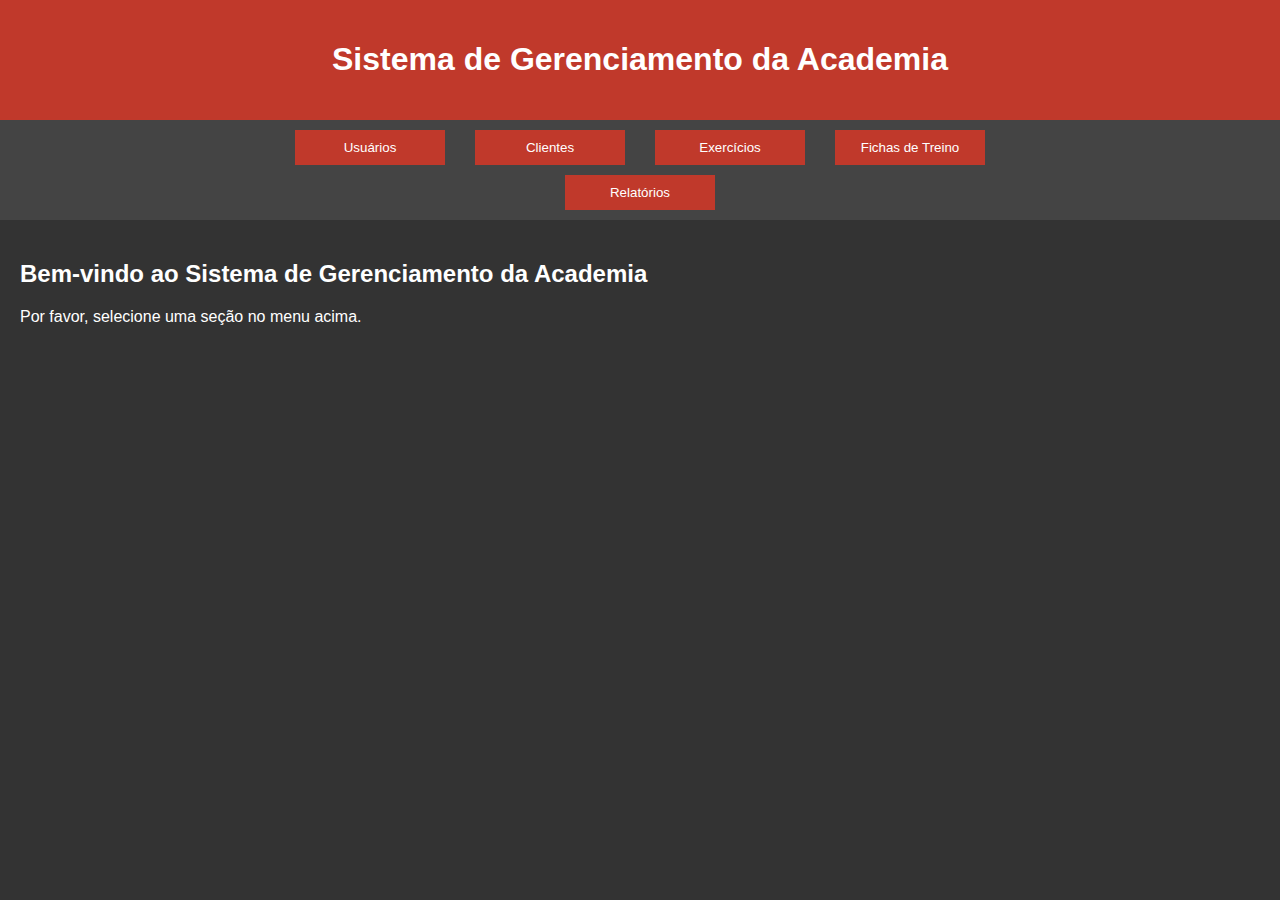
<file: Prototipo/index.html>
<!DOCTYPE html>
<html lang="pt-br">
<head>
    <meta charset="UTF-8">
    <meta name="viewport" content="width=device-width, initial-scale=1.0">
    <title>Sistema de Gerenciamento da Academia</title>
    <link rel="stylesheet" href="styles.css">
    <style>
        nav {
            display: flex;
            flex-direction: column;
            align-items: center; /* Centraliza os botões horizontalmente */
        }
        .nav-buttons {
            display: flex;
            gap: 10px; /* Espaçamento entre os botões */
        }
        button {
            width: 150px; /* Defina a largura baseada no maior botão */
        }
        .reports-button {
            margin-top: 10px; /* Ajuste conforme necessário */
        }
    </style>
</head>
<body>
    <header>
        <h1>Sistema de Gerenciamento da Academia</h1>
    </header>
    <nav>
        <div class="nav-buttons">
            <button onclick="window.location.href='Elementos/usuarios.html'">Usuários</button>
            <button onclick="window.location.href='Elementos/clientes.html'">Clientes</button>
            <button onclick="window.location.href='Elementos/exercicios.html'">Exercícios</button>
            <button onclick="window.location.href='Elementos/fichas.html'">Fichas de Treino</button>
        </div>
        <button class="reports-button" onclick="window.location.href='Elementos/relatorio.html'">Relatórios</button>
    </nav>
    <main id="content">
        <h2>Bem-vindo ao Sistema de Gerenciamento da Academia</h2>
        <p>Por favor, selecione uma seção no menu acima.</p>
    </main>
</body>
</html>
</file>
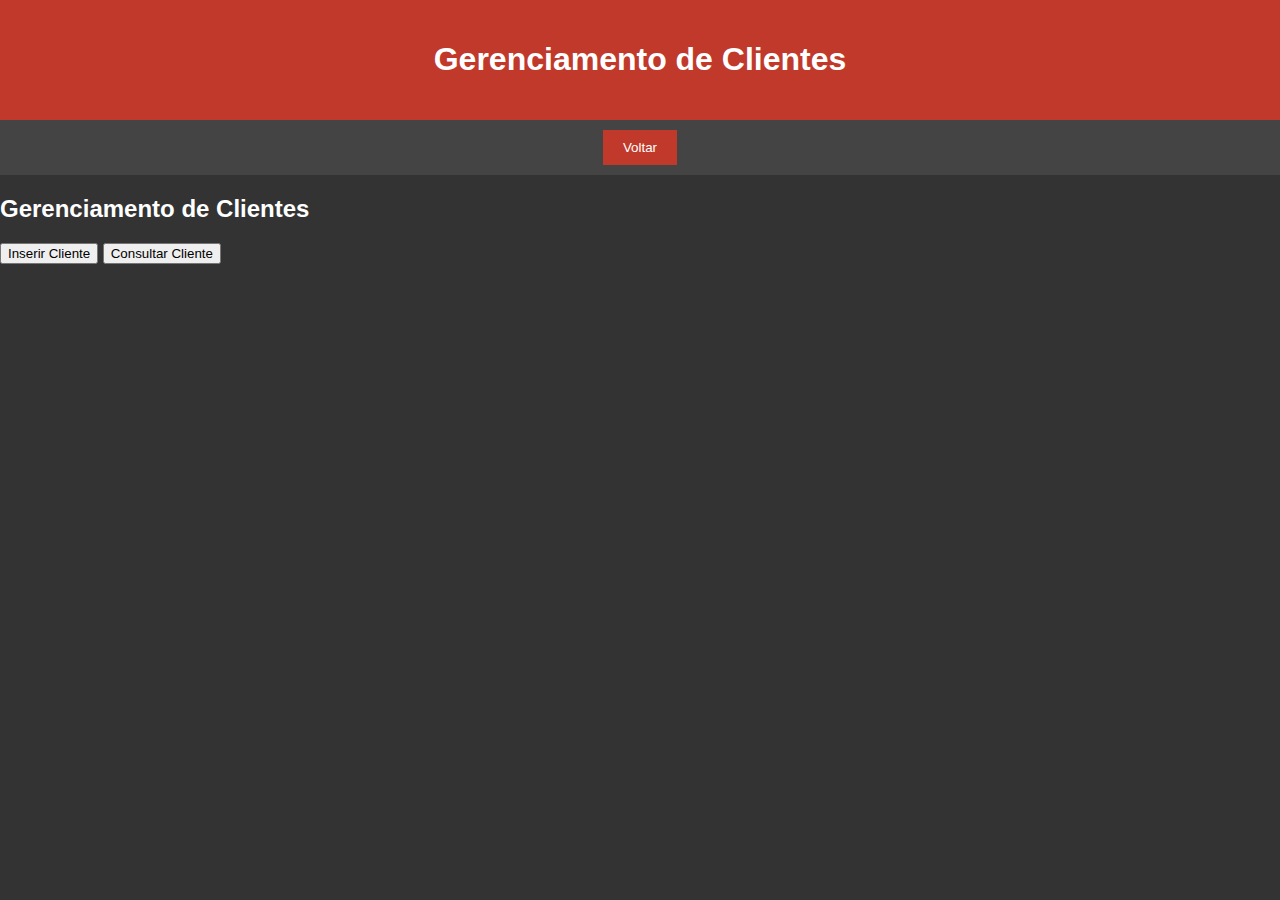
<file: Prototipo/Elementos/clientes.html>
<!DOCTYPE html>
<html lang="pt-br">
<head>
    <meta charset="UTF-8">
    <meta name="viewport" content="width=device-width, initial-scale=1.0">
    <title>Gerenciamento de Clientes</title>
    <link rel="stylesheet" href="../styles.css">
</head>
<body>
    <header>
        <h1>Gerenciamento de Clientes</h1>
    </header>
    <nav>
        <button onclick="window.location.href='../index.html'">Voltar</button>
    </nav>
    <section id="clientes">
        <h2>Gerenciamento de Clientes</h2>
        <button onclick="showForm('formInserirCliente')">Inserir Cliente</button>
        <button onclick="showForm('formConsultarCliente')">Consultar Cliente</button>
        <div id="formInserirCliente" class="form-container hidden">
            <h3>Inserir Cliente</h3>
            <form id="inserirClienteForm" onsubmit="inserirCliente(); return false;">
                <label for="nomeCliente">Nome:</label>
                <input type="text" id="nomeCliente" name="nome" required>
                <label for="dataNascimentoCliente">Data de Nascimento:</label>
                <input type="date" id="dataNascimentoCliente" name="dataNascimento" required>
                <label for="enderecoCliente">Endereço:</label>
                <input type="text" id="enderecoCliente" name="endereco" required>
                <label for="telefoneCliente">Telefone:</label>
                <input type="tel" id="telefoneCliente" name="telefone" pattern="\(\d{2}\) \d{5}-\d{4}" required>
                <label for="emailCliente">Email:</label>
                <input type="email" id="emailCliente" name="email" required>
                <label for="tipoPlanoCliente">Tipo de Plano:</label>
                <select id="tipoPlanoCliente" name="tipoPlano" required>
                    <option value="Premium">Premium</option>
                    <option value="Avançado">Avançado</option>
                    <option value="Padrão">Padrão</option>
                </select>
                <label for="statusCliente">Status:</label>
                <select id="statusCliente" name="status" required>
                    <option value="Ativo">Ativo</option>
                    <option value="Inativo">Inativo</option>
                    <option value="Inadimplente">Inadimplente</option>
                </select>
                <button type="submit">Inserir</button>
            </form>
        </div>
        <div id="formConsultarCliente" class="form-container hidden">
            <h3>Consultar Cliente</h3>
            <form id="consultarClienteForm">
                <label for="consultaNomeCliente">Nome:</label>
                <input type="text" id="consultaNomeCliente" name="nome">
                <label for="consultaTipoPlanoCliente">Tipo de Plano:</label>
                <select id="consultaTipoPlanoCliente" name="tipoPlano">
                    <option value="">Todos</option>
                    <option value="Premium">Premium</option>
                    <option value="Avançado">Avançado</option>
                    <option value="Padrão">Padrão</option>
                </select>
                <label for="consultaStatusCliente">Status:</label>
                <select id="consultaStatusCliente" name="status">
                    <option value="">Todos</option>
                    <option value="Ativo">Ativo</option>
                    <option value="Inativo">Inativo</option>
                    <option value="Inadimplente">Inadimplente</option>
                </select>
                <button type="button" onclick="consultarCliente()">Consultar</button>
            </form>
            <div id="resultadoConsultaCliente"></div>
        </div>
    </section>
    <script src="../scripts.js"></script>
</body>
</html>
</file>
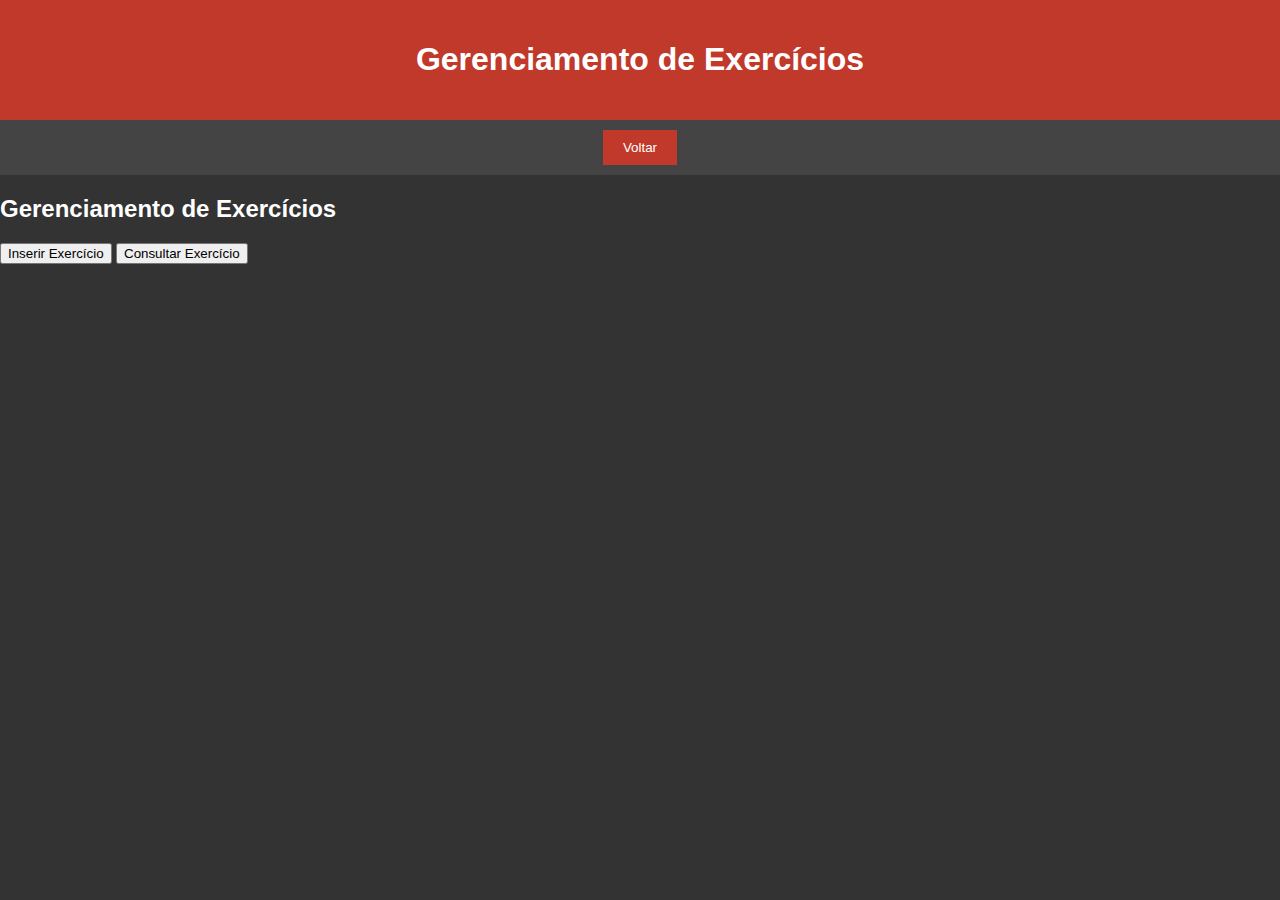
<file: Prototipo/Elementos/exercicios.html>
<!DOCTYPE html>
<html lang="pt-br">
<head>
    <meta charset="UTF-8">
    <meta name="viewport" content="width=device-width, initial-scale=1.0">
    <title>Gerenciamento de Exercícios</title>
    <link rel="stylesheet" href="../styles.css">
</head>
<body>
    <header>
        <h1>Gerenciamento de Exercícios</h1>
    </header>
    <nav>
        <button onclick="window.location.href='../index.html'">Voltar</button>
    </nav>
    <section id="exercicios">
        <h2>Gerenciamento de Exercícios</h2>
        <button onclick="showForm('formInserirExercicio')">Inserir Exercício</button>
        <button onclick="showForm('formConsultarExercicio')">Consultar Exercício</button>
        <div id="formInserirExercicio" class="form-container hidden">
            <h3>Inserir Exercício</h3>
            <form id="inserirExercicioForm" onsubmit="inserirExercicio(); return false;">
                <label for="nomeExercicio">Nome:</label>
                <input type="text" id="nomeExercicio" name="nome" required>
                <label for="descricaoExercicio">Descrição:</label>
                <textarea id="descricaoExercicio" name="descricao" required></textarea>
                <label for="efeitoExercicio">Efeito:</label>
                <select id="efeitoExercicio" name="efeito" multiple required>
                    <option value="Costas">Costas</option>
                    <option value="Bíceps">Bíceps</option>
                    <option value="Tríceps">Tríceps</option>
                    <option value="Ombro">Ombro</option>
                    <option value="Panturrilha">Panturrilha</option>
                    <option value="Quadril">Quadril</option>
                    <option value="Quadríceps">Quadríceps</option>
                </select>
                <label for="nivelExercicio">Nível:</label>
                <select id="nivelExercicio" name="nivel" required>
                    <option value="Iniciante">Iniciante</option>
                    <option value="Intermediário">Intermediário</option>
                    <option value="Avançado">Avançado</option>
                </select>
                <button type="submit">Inserir</button>
            </form>
        </div>
        <div id="formConsultarExercicio" class="form-container hidden">
            <h3>Consultar Exercício</h3>
            <form id="consultarExercicioForm">
                <label for="consultaNomeExercicio">Nome:</label>
                <input type="text" id="consultaNomeExercicio" name="nome">
                <label for="consultaEfeitoExercicio">Efeito:</label>
                <select id="consultaEfeitoExercicio" name="efeito" multiple>
                    <option value="">Todos</option>
                    <option value="Costas">Costas</option>
                    <option value="Bíceps">Bíceps</option>
                    <option value="Tríceps">Tríceps</option>
                    <option value="Ombro">Ombro</option>
                    <option value="Panturrilha">Panturrilha</option>
                    <option value="Quadril">Quadril</option>
                    <option value="Quadríceps">Quadríceps</option>
                </select>
                <label for="consultaNivelExercicio">Nível:</label>
                <select id="consultaNivelExercicio" name="nivel">
                    <option value="">Todos</option>
                    <option value="Iniciante">Iniciante</option>
                    <option value="Intermediário">Intermediário</option>
                    <option value="Avançado">Avançado</option>
                </select>
                <button type="button" onclick="consultarExercicio()">Consultar</button>
            </form>
            <div id="resultadoConsultaExercicio"></div>
        </div>
    </section>
    <script src="../scripts.js"></script>
</body>
</html>
</file>
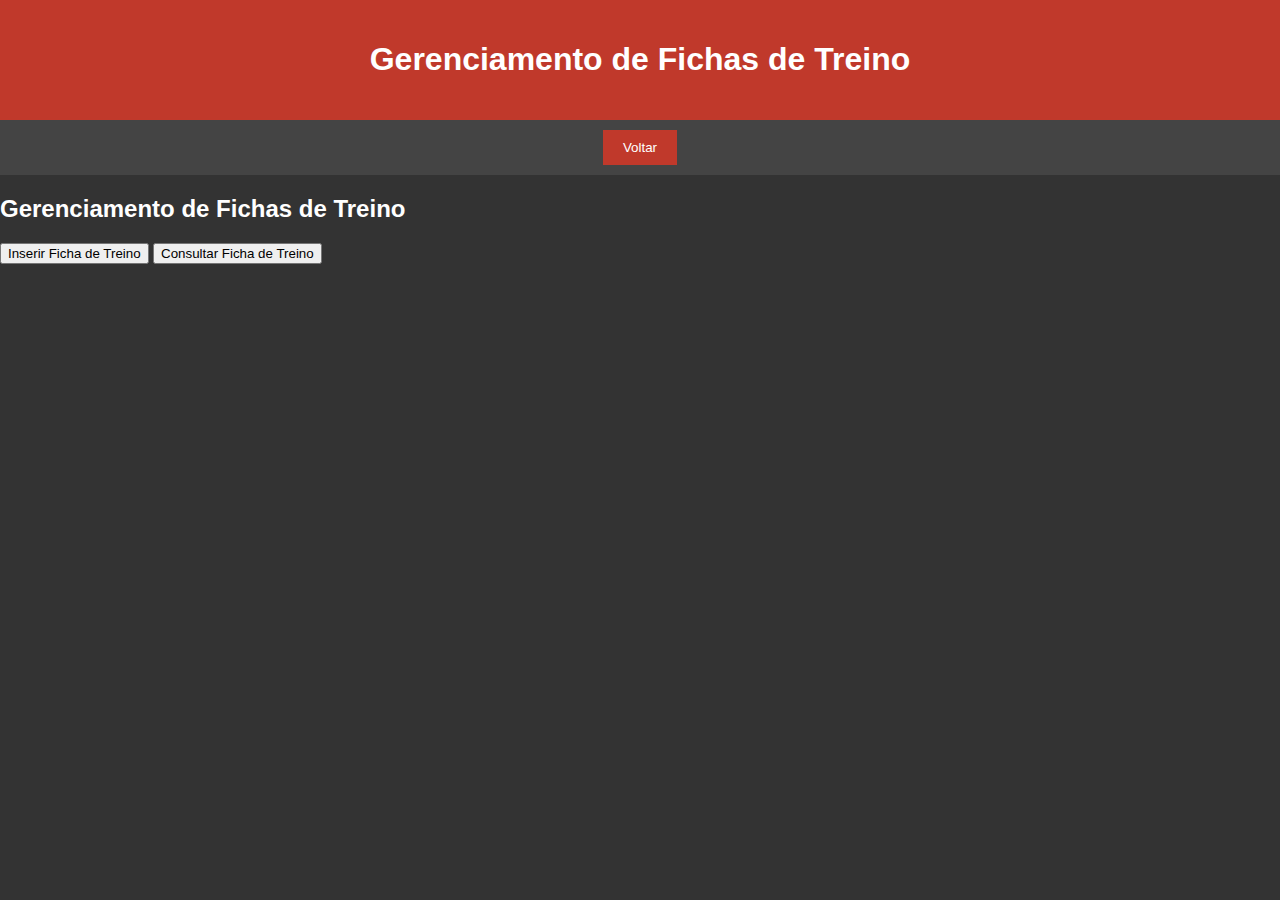
<file: Prototipo/Elementos/fichas.html>
<!DOCTYPE html>
<html lang="pt-br">
<head>
    <meta charset="UTF-8">
    <meta name="viewport" content="width=device-width, initial-scale=1.0">
    <title>Gerenciamento de Fichas de Treino</title>
    <link rel="stylesheet" href="../styles.css">
</head>
<body>
    <header>
        <h1>Gerenciamento de Fichas de Treino</h1>
    </header>
    <nav>
        <button onclick="window.location.href='../index.html'">Voltar</button>
    </nav>
    <section id="fichas">
        <h2>Gerenciamento de Fichas de Treino</h2>
        <button onclick="showForm('formInserirFicha')">Inserir Ficha de Treino</button>
        <button onclick="showForm('formConsultarFicha')">Consultar Ficha de Treino</button>
        <div id="formInserirFicha" class="form-container hidden">
            <h3>Inserir Ficha de Treino</h3>
            <form id="inserirFichaForm" onsubmit="inserirFicha(); return false;">
                <label for="clienteFicha">Cliente:</label>
                <select id="clienteFicha" name="cliente" required>
                    <!-- Lista de clientes cadastrados -->
                </select>
                <label for="tipoTreinoFicha">Tipo de Treino:</label>
                <select id="tipoTreinoFicha" name="tipoTreino" required>
                    <option value="Personalizado">Personalizado</option>
                    <option value="Geral">Geral</option>
                </select>
                <label for="dataInicioFicha">Data de Início:</label>
                <input type="date" id="dataInicioFicha" name="dataInicio" required>
                <label for="objetivosFicha">Objetivos:</label>
                <select id="objetivosFicha" name="objetivos" required>
                    <option value="Perda de peso">Perda de peso</option>
                    <option value="Ganho de massa">Ganho de massa</option>
                    <option value="Saúde">Saúde</option>
                </select>
                <label for="exerciciosFicha">Exercícios:</label>
                <select id="exerciciosFicha" name="exercicios" multiple required>
                    <!-- Lista de exercícios cadastrados -->
                </select>
                <label for="tipoPlanoFicha">Tipo de Plano:</label>
                <select id="tipoPlanoFicha" name="tipoPlano" required>
                    <option value="Premium">Premium</option>
                    <option value="Avançado">Avançado</option>
                    <option value="Padrão">Padrão</option>
                </select>
                <button type="submit">Inserir</button>
            </form>
        </div>
        <div id="formConsultarFicha" class="form-container hidden">
            <h3>Consultar Ficha de Treino</h3>
            <form id="consultarFichaForm">
                <label for="consultaClienteFicha">Cliente:</label>
                <select id="consultaClienteFicha" name="cliente">
                    <!-- Lista de clientes cadastrados -->
                </select>
                <button type="button" onclick="consultarFicha()">Consultar</button>
            </form>
            <div id="resultadoConsultaFicha"></div>
        </div>
    </section>
    <script src="../scripts.js"></script>
</body>
</html>
</file>
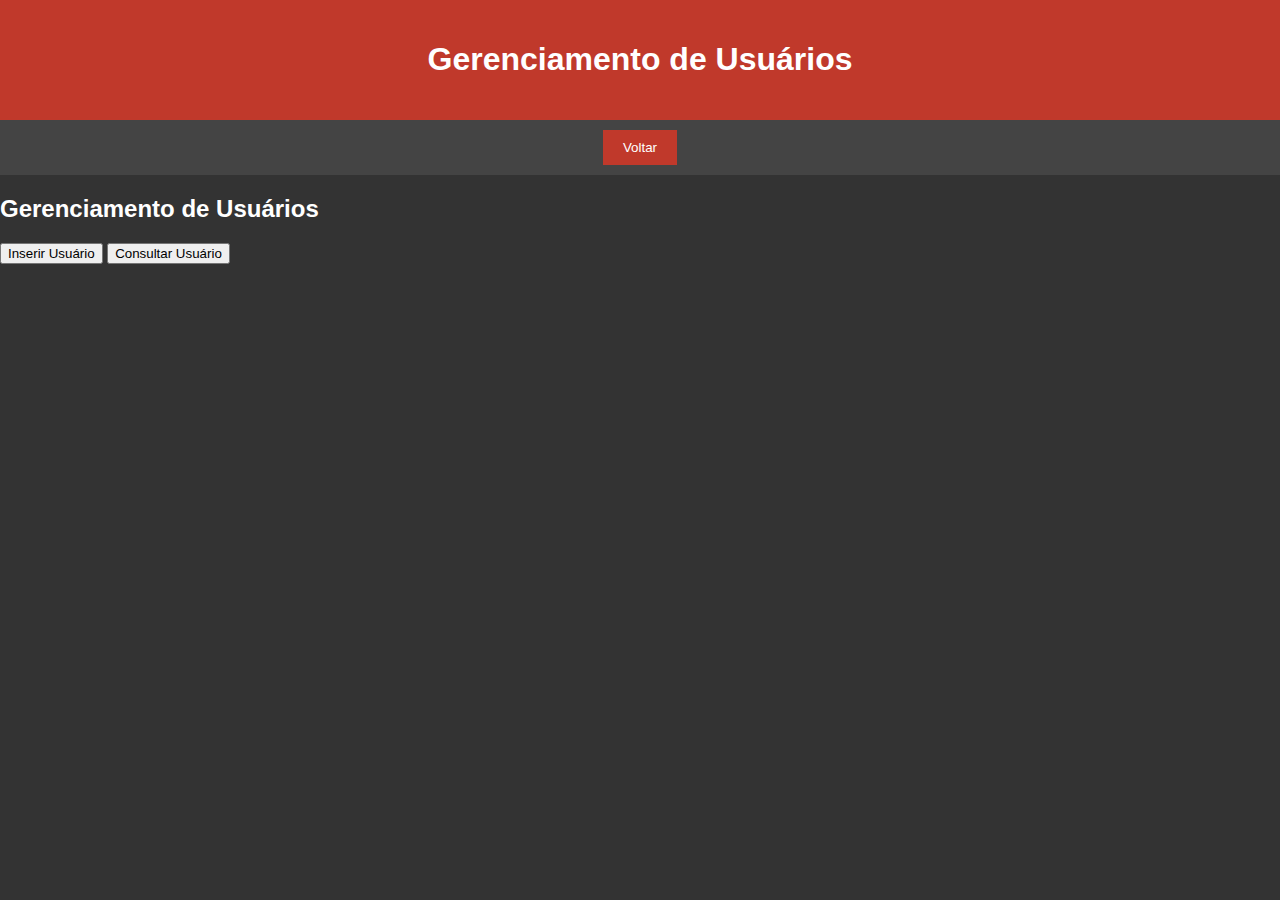
<file: Prototipo/Elementos/usuarios.html>
<!DOCTYPE html>
<html lang="pt-br">
<head>
    <meta charset="UTF-8">
    <meta name="viewport" content="width=device-width, initial-scale=1.0">
    <title>Gerenciamento de Usuários</title>
    <link rel="stylesheet" href="../styles.css">
</head>
<body>
    <header>
        <h1>Gerenciamento de Usuários</h1>
    </header>
    <nav>
        <button onclick="window.location.href='../index.html'">Voltar</button>
    </nav>
    <section id="usuarios">
        <h2>Gerenciamento de Usuários</h2>
        <button onclick="showForm('formInserirUsuario')">Inserir Usuário</button>
        <button onclick="showForm('formConsultarUsuario')">Consultar Usuário</button>
        <div id="formInserirUsuario" class="form-container hidden">
            <h3>Inserir Usuário</h3>
            <form id="inserirUsuarioForm" onsubmit="inserirUsuario(); return false;">
                <label for="nomeUsuario">Nome:</label>
                <input type="text" id="nomeUsuario" name="nome" required>
                <label for="nivelAcesso">Nível de Acesso:</label>
                <select id="nivelAcesso" name="nivelAcesso" required>
                    <option value="Administrador">Administrador</option>
                    <option value="Treinador">Treinador</option>
                    <option value="Personal">Personal</option>
                    <option value="Atendente">Atendente</option>
                    <option value="Cliente">Cliente</option>
                </select>
                <label for="senhaUsuario">Senha:</label>
                <input type="password" id="senhaUsuario" name="senha" required minlength="5" maxlength="10">
                <button type="submit">Inserir</button>
            </form>
        </div>
        <div id="formConsultarUsuario" class="form-container hidden">
            <h3>Consultar Usuário</h3>
            <form id="consultarUsuarioForm">
                <label for="consultaNomeUsuario">Nome:</label>
                <input type="text" id="consultaNomeUsuario" name="nome">
                <label for="consultaNivelAcesso">Nível de Acesso:</label>
                <select id="consultaNivelAcesso" name="nivelAcesso">
                    <option value="">Todos</option>
                    <option value="Administrador">Administrador</option>
                    <option value="Treinador">Treinador</option>
                    <option value="Personal">Personal</option>
                    <option value="Atendente">Atendente</option>
                    <option value="Cliente">Cliente</option>
                </select>
                <button type="button" onclick="consultarUsuario()">Consultar</button>
            </form>
            <div id="resultadoConsultaUsuario"></div>
        </div>
    </section>
    <script src="../scripts.js"></script>
</body>
</html>
</file>
<file: Prototipo/styles.css>
body {
    font-family: Arial, sans-serif;
    background-color: #333;
    color: #fff;
    margin: 0;
    padding: 0;
}

header {
    background-color: #c0392b;
    padding: 20px;
    text-align: center;
}

nav {
    display: flex;
    justify-content: center;
    background-color: #444;
    padding: 10px;
}

nav button {
    background-color: #c0392b;
    color: #fff;
    border: none;
    padding: 10px 20px;
    margin: 0 10px;
    cursor: pointer;
    transition: background-color 0.3s;
}

nav button:hover {
    background-color: #e74c3c;
}

main {
    padding: 20px;
}

.hidden {
    display: none;
}

.form-container {
    background-color: #555;
    padding: 20px;
    margin-top: 20px;
    border-radius: 8px;
}

label {
    display: block;
    margin-top: 10px;
}

input, select, button[type="submit"] {
    width: 100%;
    padding: 10px;
    margin-top: 5px;
    border: none;
    border-radius: 4px;
}

button[type="submit"] {
    background-color: #c0392b;
    color: #fff;
    cursor: pointer;
    transition: background-color 0.3s;
}

button[type="submit"]:hover {
    background-color: #e74c3c;
}

.expandable {
    cursor: pointer;
}

.details {
    margin-top: 10px;
    background-color: #444;
    padding: 10px;
    border-radius: 5px;
}

.details button {
    margin-top: 10px;
    width: auto;
    padding: 5px 10px;
    background-color: #c0392b;
    color: #fff;
    border: none;
    cursor: pointer;
}

.details button:hover {
    background-color: #e74c3c;
}

select[multiple] {
    height: auto; 
    min-height: 100px; 
}

.hidden {
    display: none;
}

.grid-container {
    display: grid;
    grid-template-columns: repeat(4, 1fr);
    gap: 10px;
    margin-top: 20px;
}

.grid-item {
    padding: 10px;
    background-color: #c0392b; /* Red background color */
    border-radius: 5px;
    color: #fff;
}
</file>
